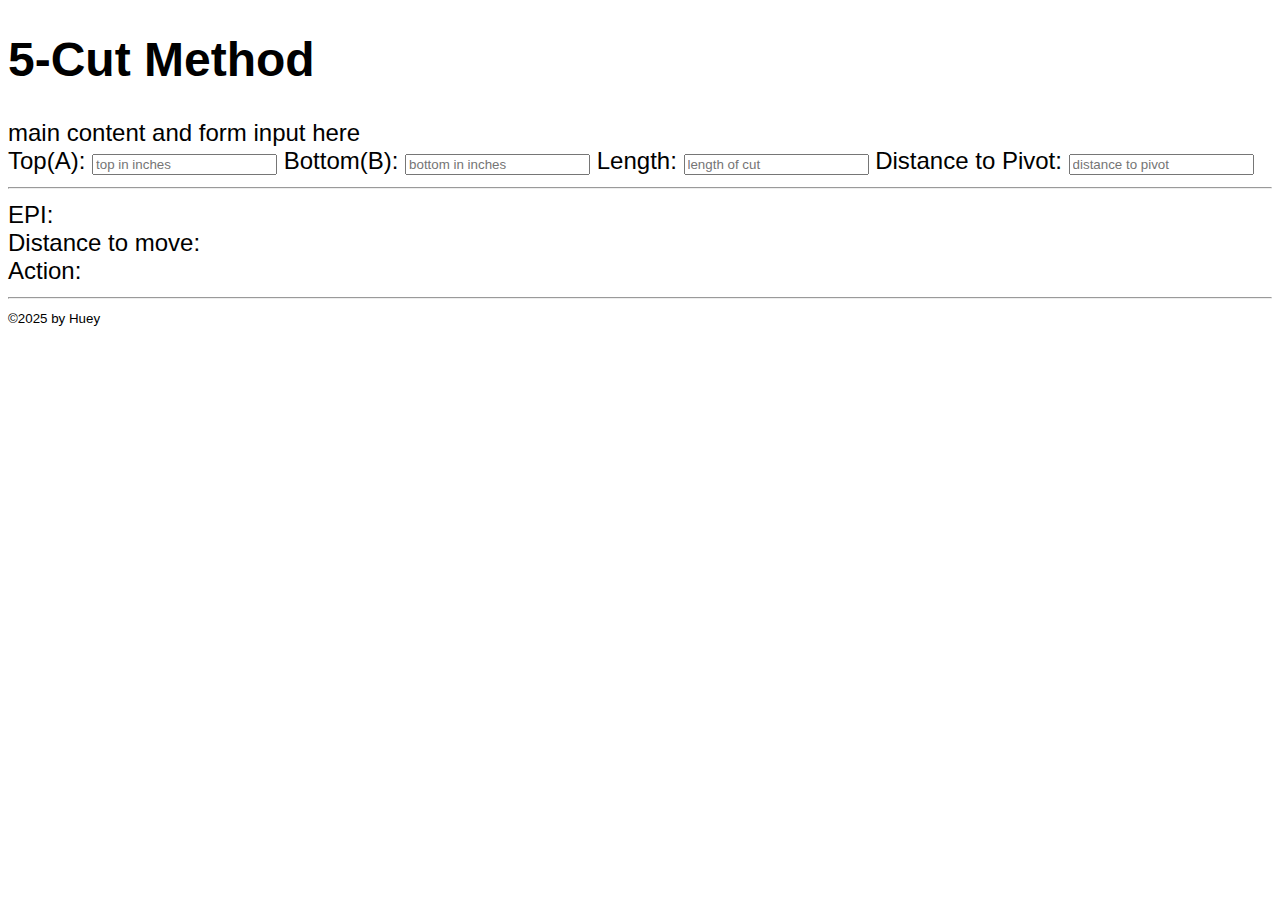
<file: index.html>
<!DOCTYPE html>
<html lang="en">
<head>
    <meta charset="UTF-8">
    <meta name="viewport" content="width=device-width, initial-scale=1.0">
    <title>redirecting...</title>
    <meta http-equiv="refresh" content="0; url=/5cut.html">
</head>
<body>
    <p>this should redirect to <a href="/5cut.html">5cut</a></p>
</body>
</html>
</file>
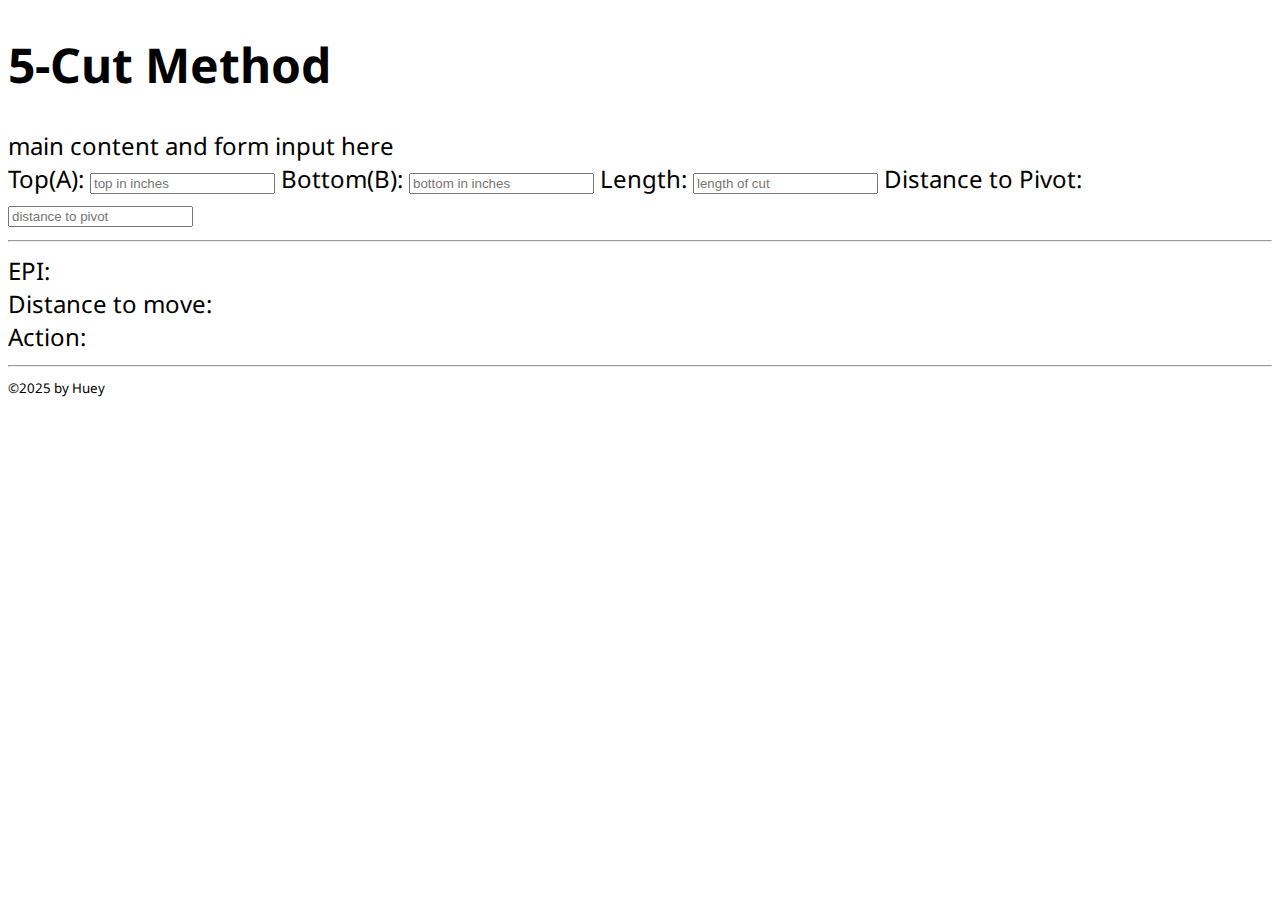
<file: 5cut.html>
<!DOCTYPE html>
<html lang="en">
  <head>
    <meta charset="UTF-8" />
    <meta name="viewport" content="width=device-width, initial-scale=1.0" />
    <title>5-Cut Method</title>
    <link rel="preconnect" href="https://fonts.googleapis.com" />
    <link rel="preconnect" href="https://fonts.gstatic.com" crossorigin />
    <link
      href="https://fonts.googleapis.com/css2?family=Noto+Sans:ital,wght@0,100..900;1,100..900&display=swap"
      rel="stylesheet"
    />
    <link rel="stylesheet" href="5cut.css" />
  </head>
  <body>
    <header>
      <h1>5-Cut Method</h1>
      <nav></nav>
    </header>
    <main>
      <section id="main">
        main content and form input here
        <form action="">
          <label for="dima">Top(A):</label>
          <input type="text" name="dima" id="dima" placeholder="top in inches"/>
          <label for="dimb">Bottom(B):</label>
          <input type="text" name="dimb" id="dimb" placeholder="bottom in inches"/>
          <label for="dimc">Length:</label>
          <input type="text" name="dimc" id="dimc" placeholder="length of cut"/>
          <label for="pivot">Distance to Pivot:</label>
          <input type="text" name="pivot" id="pivot" placeholder="distance to pivot"/>
        </form>
      </section>
      <hr />

      <section id="calculations">
        <div>EPI: <span id="epi" class="result"></span></div>
        <div>Distance to move: <span id="distance" class="result"></span></div>
        <div>Action: <span id="direction"></span></div>
      </section>

    </main>

    <hr/>

    <footer>&copy;2025 by Huey</footer>
  </body>
  <script src="5cut.js"></script>
</html>
</file>
<file: 5cut.css>
.noto-sans-normal {
  font-family: "Noto Sans", sans-serif;
  font-optical-sizing: auto;
  font-weight: 400;
  font-style: normal;
  font-variation-settings:
    "wdth" 100;
}

body {
  font-family: "Noto Sans", sans-serif;
  font-optical-sizing: auto;
  font-weight: 400;
  font-style: normal;
  font-variation-settings:
    "wdth" 100;
    
    font-size: 18pt;
}

footer {
  font-size: 10pt;
}
</file>
